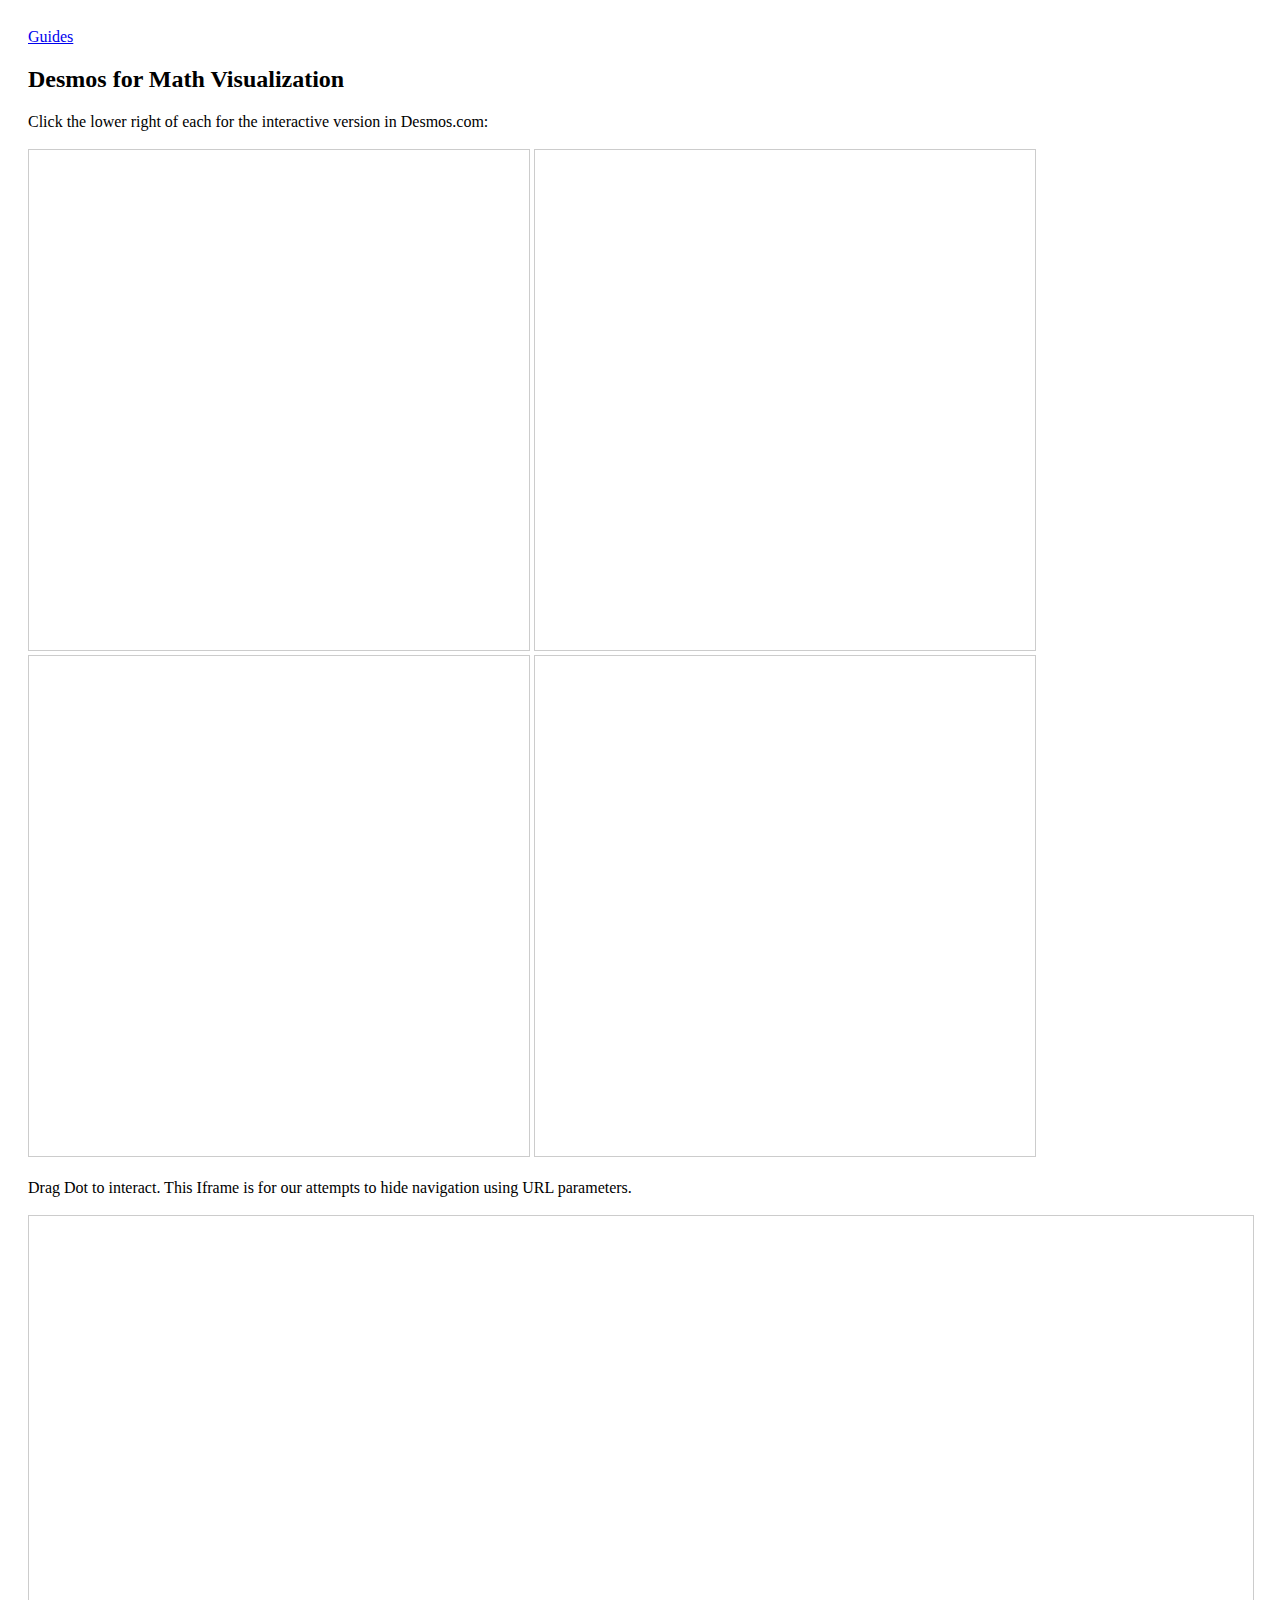
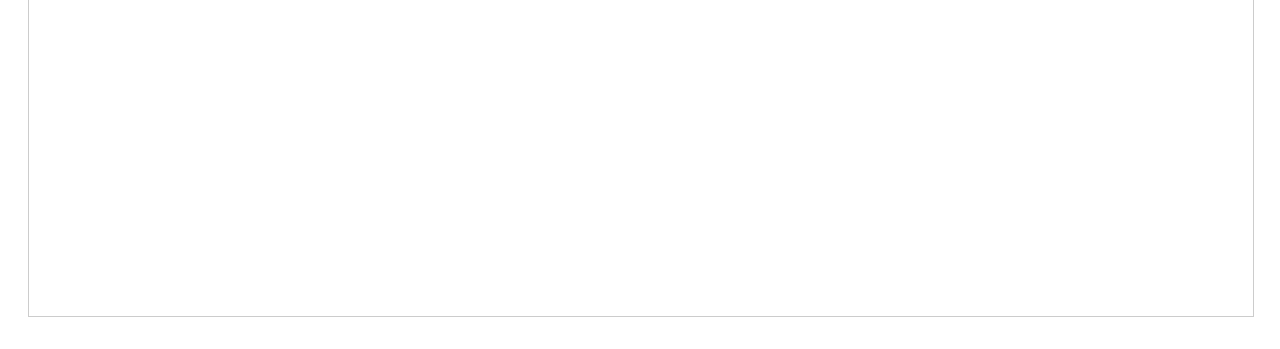
<file: desmos.html>
<!DOCTYPE html>
<html lang="en-us">
<head>
<meta charset="utf-8">
<meta name="viewport" content="width=device-width, initial-scale=1.0">

<title>Desmos</title>

</head>


<body style="font-family: 'Nunito Sans', Lato, 'Helvetica Neue'; padding:20px">

<a href="./">Guides</a>

<h2>Desmos for Math Visualization</h2>

Click the lower right of each for the interactive version in Desmos.com:<br><br>

<iframe src="https://www.desmos.com/calculator/vgicbdib3e?embed" width="500" height="500" style="border: 1px solid #ccc" frameborder=0></iframe>

<iframe src="https://www.desmos.com/calculator/ogpgefopxr?embed" width="500" height="500" style="border: 1px solid #ccc" frameborder=0></iframe>

<iframe src="https://www.desmos.com/calculator/ol6ovcizir?embed" width="500" height="500" style="border: 1px solid #ccc" frameborder=0></iframe>

<iframe src="https://www.desmos.com/calculator/lr248l3lqd?embed" width="500" height="500" style="border: 1px solid #ccc" frameborder=0></iframe>
<br><br>

Drag Dot to interact. This Iframe is for our attempts to hide navigation using URL parameters.<br><br>
<iframe src="https://www.desmos.com/geometry/atpy1wsdx3?embed" width="100%" height="700" style="border: 1px solid #ccc" frameborder=0></iframe>




</body>
</html>
</file>
